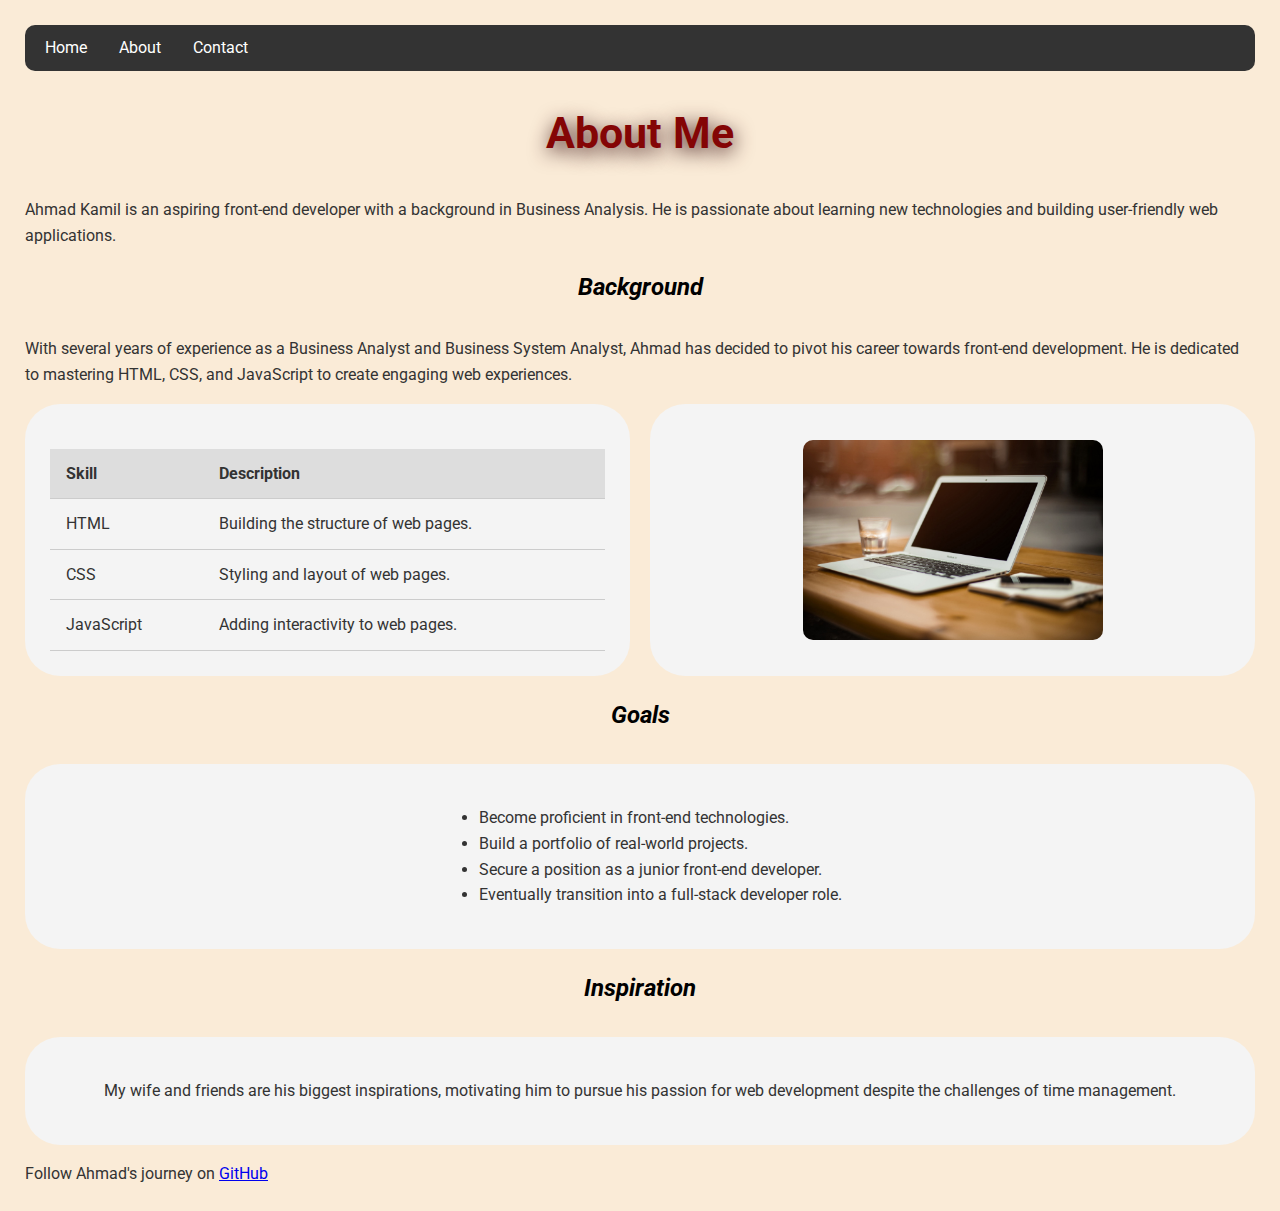
<file: about.html>
<!DOCTYPE html>
<html lang="en">
<head>
  <meta charset="UTF-8">
  <meta name="viewport" content="width=device-width, initial-scale=1.0">
  <title>About Ahmad Kamil</title>
  <link rel="stylesheet" href="style.css">
</head>
<body>
  <nav>
    <a href="index.html">Home</a> |
    <a href="about.html">About</a> |
    <a href="contact.html">Contact</a>
  </nav>

  <h1 class="main-title">About Me</h1>
  <p>Ahmad Kamil is an aspiring front-end developer with a background in Business Analysis. He is passionate about learning new technologies and building user-friendly web applications.</p>
  
  <h2 class="sub-title">Background</h2>
  <p>With several years of experience as a Business Analyst and Business System Analyst, Ahmad has decided to pivot his career towards front-end development. He is dedicated to mastering HTML, CSS, and JavaScript to create engaging web experiences.</p>
  
<section class="flex-container">
    <div class="flex-item text-box">

        <table>
            <tr>
                <th>Skill</th>
                <th>Description</th>
                </tr>
            <tr>
                <td>HTML</td>
                <td>Building the structure of web pages.</td>
            </tr>
            <tr>
                <td>CSS</td>
                <td>Styling and layout of web pages.</td>
            </tr>
            <tr>
                <td>JavaScript</td>
            <td>Adding interactivity to web pages.</td>
            </tr>
        </table>
    </div>

    <div class="flex-item image-box">
        <img src= "Image/laptop image 1.jpg" alt="Image of a laptop" width="300" height="200" />
    </div>

    </div>
</section>

  <h2 class="sub-title">Goals</h2>
    <section class="flex-container">
        <div class="flex-item">
            <ul>
                <li>Become proficient in front-end technologies.</li>
                <li>Build a portfolio of real-world projects.</li>
                <li>Secure a position as a junior front-end developer.</li>
                <li>Eventually transition into a full-stack developer role.</li>
            </ul>
        </div>
    </section>
  
  <h2 class="sub-title">Inspiration</h2>
    <section class="flex-container">
        <div class="flex-item">
            <p>My wife and friends are his biggest inspirations, motivating him to pursue his passion for web development despite the challenges of time management.</p>
        </div>
    </section>

  <p>Follow Ahmad's journey on <a href="https://github.com/kakamilo91">GitHub</a></p>
</body>
</html>
</file>
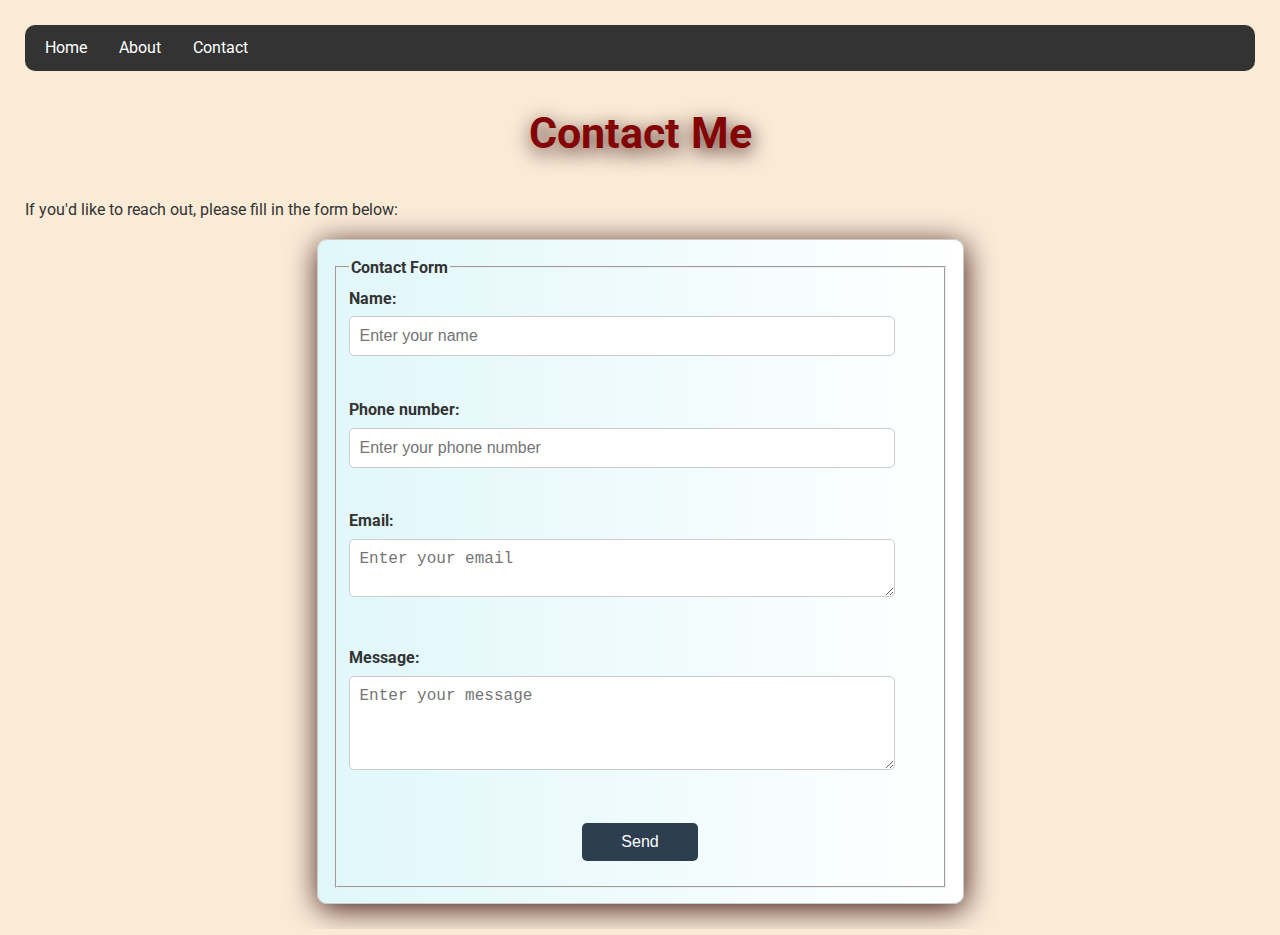
<file: contact.html>
<!DOCTYPE html>
<html lang="en">
    <head>
        <meta charset="UTF-8">
        <meta name="viewport" content="width=device-width, initial-scale=1.0">
        <title>Contact Ahmad Kamil</title>
        <link rel="stylesheet" href="style.css">
    </head>
    <body>
        <nav>
            <a href="index.html">Home</a> |
            <a href="about.html">About</a> |
            <a href="contact.html">Contact</a>
        </nav>
        <h1 class="main-title">Contact Me</h1>
        <p>If you'd like to reach out, please fill in the form below:</p>
        
            <form>
                <fieldset>
                    <legend>Contact Form</legend>
                    <label for="name">Name:</label><br>
                    <input type="text" id="name" name="name" placeholder="Enter your name"><br><br>

                    <label for="phone_number">Phone number:</label><br>
                    <input type="tel" id="phone_number" name="phone_number" placeholder="Enter your phone number"><br><br>

                    <label for="email">Email:</label><br>
                    <textarea id="email" name="email" placeholder="Enter your email"></textarea><br><br>

                    <label for="message">Message:</label><br>
                    <textarea id="message" name="message" rows="4" cols="50" placeholder="Enter your message"></textarea><br><br>
            
                    <div class="button-container">
                        <button type="submit">Send</button>
                    </div>

                </fieldset>
                </form>
    
    </body>
</html>
</file>
<file: style.css>
@import url('https://fonts.googleapis.com/css2?family=Roboto:wght@400;700&display=swap');

/*Reset some default browser styles*/

body {                                              /*body styles*/
    margin: 25px;                                   /*page margin*/
    font-family: 'Roboto', sans-serif;              /*font style*/
    line-height: 1.6;                               /*each line height spacing*/
    background-color:antiquewhite;                /*background color*/
    color: #333;                                  /*text color*/
}

nav {
    background-color: #333;                       /*nav background color*/
    padding: 10px;                                  /*nav padding*/
    margin-bottom: 20px;                            /*nav bottom margin*/
    border-radius: 10px;                            /*nav border radius*/
}

nav a {                                             /*nav link styles*/
    color: white;                                 /*nav font link color*/
    text-decoration:none;                           /*nav font link decoration*/
    margin: 0 10px;                                 /*nav font link margin*/
}

nav a:hover {                                       /*nav link hover styles*/
    text-decoration: underline;                     /*nav font link hover decoration*/
}

.main-title {                                      /*main title styles*/
    font-size: 43px;                                 /*main title font size*/
    font-weight: bold;                              /*main title font weight*/
    text-shadow: #411919 1px 5px 20px;                     /*main title text shadow*/
    color: #840505;                                  /*main title color*/
    text-align: center;                            /*main title alignment*/
}

.sub-title {
    font-style: italic;                             /*sub title font style*/
    color:black;                                 /*sub title color*/
    text-align: center;                            /*sub title alignment*/
    margin-bottom: 30px;                           /*sub title bottom margin*/
}

.intro-heading {                                  /*intro heading styles*/
    font-size: 20px;                                 /*intro heading font size*/
    color: #000000;                                  /*intro heading color*/
    margin-top: 20px;                              /*intro heading top margin*/
    margin-bottom: 20px;                           /*intro heading bottom margin*/
    text-align: center;                            /*intro heading alignment*/
    padding: 10px;                                  /*intro heading padding*/
    background-color: rgb(220, 211, 211);                     /*intro heading background color*/
    border-radius: 35px;                            /*intro heading border radius*/
}

.flex-container {
    display: flex;                             /*flex container display*/
    justify-content: space-between;          /*flex container justify content*/
    align-items: stretch;                     /*flex container align items*/
    gap: 20px;                                 /*flex container gap*/
    margin-top: 20px 0;                    /*flex container top margin*/
}

.flex-item {
    flex:1 ;                                  /*flex item flex*/
    padding: 25px;                            /*flex item padding*/
    background-color: #f4f4f4;               /*flex item background color*/
    border-radius: 35px;                        /*flex item border radius*/
    display: flex;                             /*flex item display*/
    flex-direction: column;                  /*flex item flex direction*/
    justify-content:center;                  /*flex item justify content*/
    align-items: center;                     /*flex item align items*/
}

.image-box img {
  max-width: 100%;
  height: auto;
  border-radius: 10px;
}

table {
    width: 100%;                               /*table width*/
    border-collapse: collapse;                  /*table border collapse*/
    margin-top: 20px;                           /*table top margin*/
}

th, td {
    padding: 12px 16px;                     /*table cell padding*/
    text-align: left;                        /*table cell text align*/
    border-bottom: 1px solid #ccc;             /*table cell border bottom*/
}

th {
    background-color: #ddd;                       /*table header background color*/
    font-weight: bold;                              /*table header font weight*/
}

form {                                          /*form styles*/
    background: linear-gradient(to right, #e0f7fa, #ffffff); /*form background gradient*/
    box-shadow: #411919 1px 5px 30px;                     /*form box shadow*/
    padding: 15px;                              /*form padding*/
    border: 1px solid #ccc;                         /*form border*/
    border-radius: 10px;                        /*form border radius*/
    max-width: 50%;                          /*form max width*/
    margin: auto;                            /*form margin*/
    align-items: center;                     /*form align items*/
}

legend {
    font-weight: bold;                              /*legend font weight*/
}

label {
    font-weight: bold;                              /*input font weight*/
}

input, textarea, button {
    width: 90%;                                 /*input, textarea, button width*/
    padding: 10px;                              /*input, textarea, button padding*/
    margin-top: 5px;                           /*input, textarea, button top margin*/
    margin-bottom: 15px;                       /*input, textarea, button bottom margin*/
    border: 1px solid #ccc;                     /*input, textarea, button border*/
    border-radius: 5px;                        /*input, textarea, button border radius*/
    font-size: 16px;                           /*input, textarea, button font size*/
}

button {
    background-color: #2c3e50;                  /*button background color*/
    color: white;                               /*button text color*/
    border: none;                               /*button border*/
    cursor: pointer;                            /*button cursor*/
    transition: background-color 0.3s ease;   /*button transition*/
    width: 20%;                                 /*button width*/
    
}

.button-container {
    display: flex;                             /*button container display*/
    justify-content: center;                  /*button container justify content*/
}
</file>
